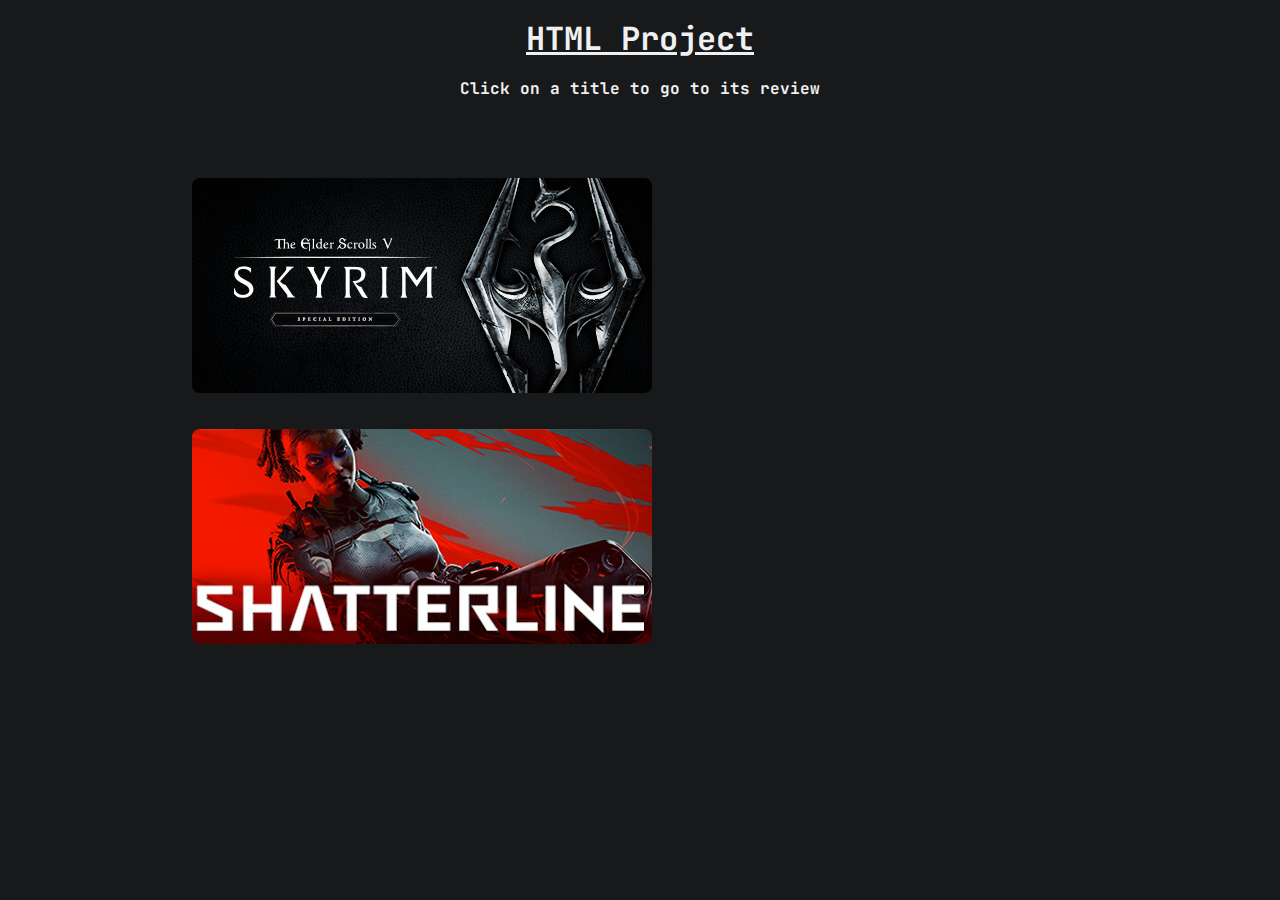
<file: index.html>
<!DOCTYPE html>

<html>
	<head>
		<meta charset="utf-8">
		<title>HTML Project</title>
		<link rel="stylesheet" href="styles/normalize.css">
		<link rel="stylesheet" href="styles/main.css">
	</head>
		
	<body class="hidden">
		<h1 class="pageHeading">HTML Project</h1>

		<h4 class="pageDescription">Click on a title to go to its review</h4>

		<div class="gameSection" id="gameSection">
			<a id="slide" href="skyrim.html"><img class="gameImage" src="assets/Skyrim.jpg" alt="Skyrim Cover"></a>
			<a id="slide" href="shatterline.html"><img class="gameImage" src="assets/Shatterline.jpg" alt="Skyrim Cover"></a>	
		</div>
	</body>
</html>

<script>
	document.body.className = "visible";
</script>
</file>
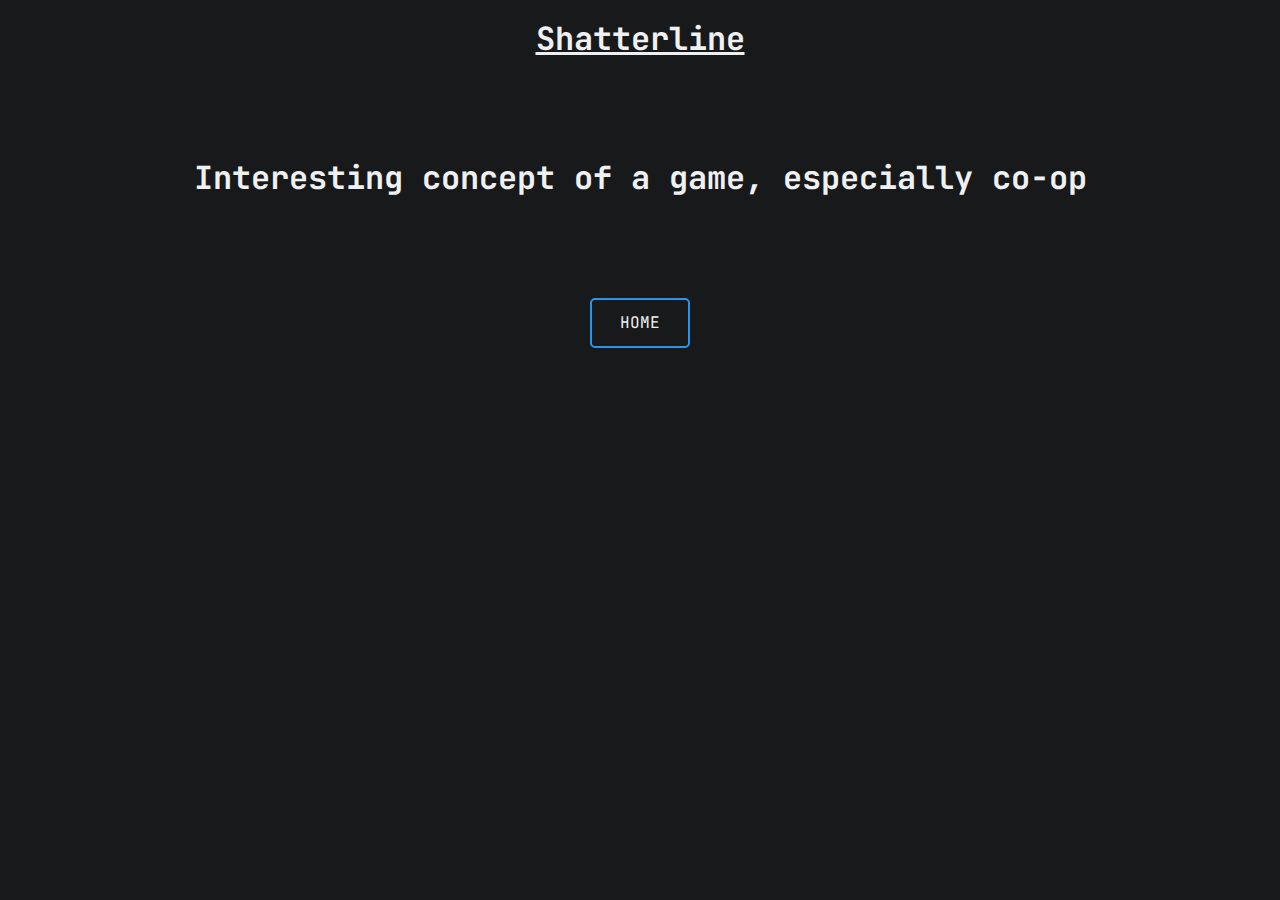
<file: shatterline.html>
<!DOCTYPE html>

<html>
	<head>
		<meta charset="utf-8">
		<title>HTML Project</title>
		<link rel="stylesheet" href="styles/normalize.css">
		<link rel="stylesheet" href="styles/main.css">
	</head>
		
	<body>
		<h1 class="pageHeading">Shatterline</h1>

		
		<div class="gameSection center">
			<h1>Interesting concept of a game, especially co-op</h1>
		</div>

		<div class="center"><button class="homeButton" onclick="location.href='index.html'">HOME</button></div>
	</body>
</html>
</file>
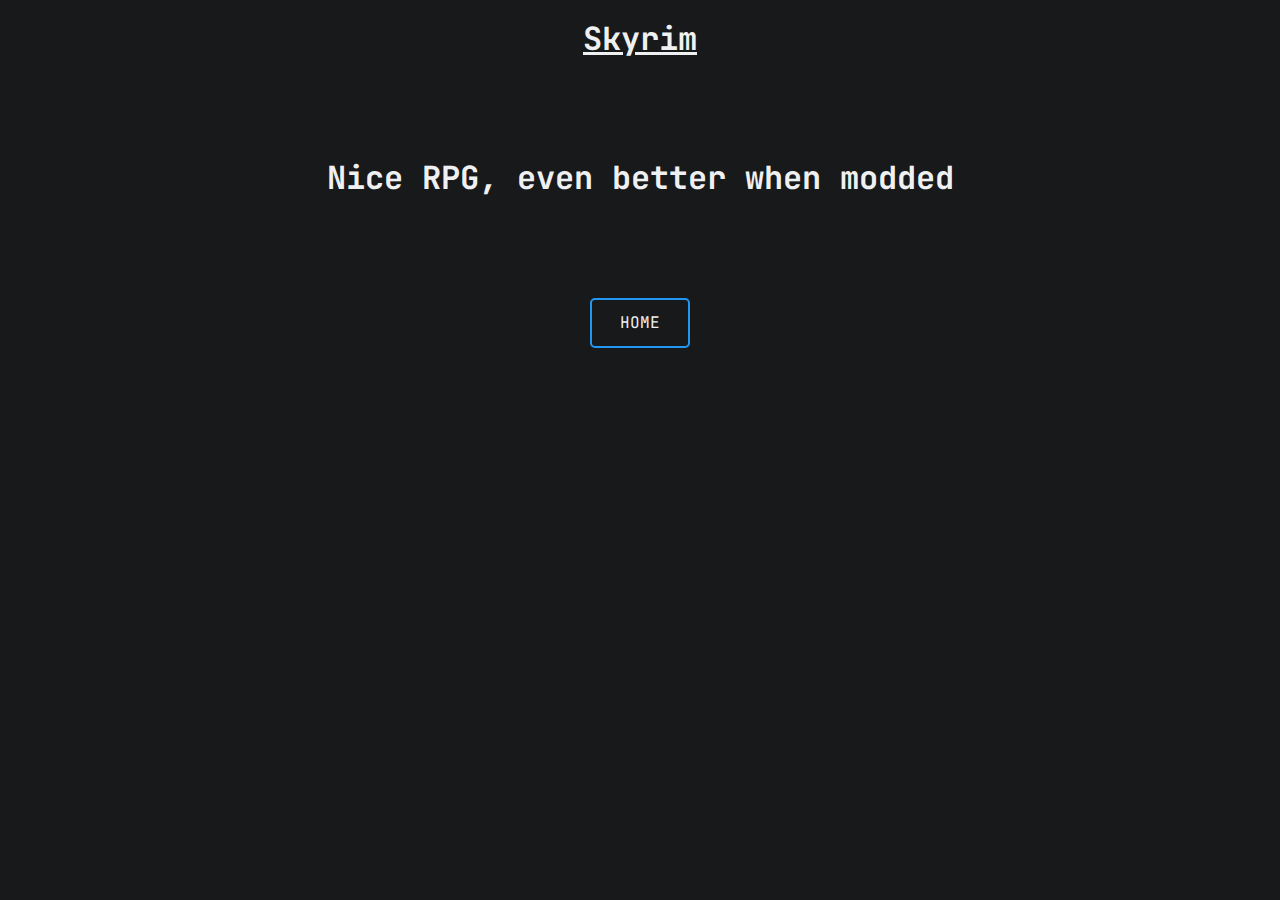
<file: skyrim.html>
<!DOCTYPE html>

<html>
	<head>
		<meta charset="utf-8">
		<title>HTML Project</title>
		<link rel="stylesheet" href="styles/normalize.css">
		<link rel="stylesheet" href="styles/main.css">
	</head>
		
	<body>
		<h1 class="pageHeading">Skyrim</h1>

		
		<div class="gameSection center">
			<h1>Nice RPG, even better when modded</h1>
		</div>

		<div class="center"><button class="homeButton" onclick="location.href='index.html'">HOME</button></div>
	</body>
</html>
</file>
<file: styles/main.css>
/* Jetbrains Mono font */
@import url("https://fonts.googleapis.com/css2?family=JetBrains+Mono:ital,wght@0,400;0,700;1,400;1,700&display=swap");

.hidden {
	opacity: 0;
}

.visible {
	opacity: 1;
	transition: opacity 1s ease-out;
}

* {
	
	transition: 1s;
}

body {
	background-color: #18191A;
	color: #EFF0F1;
	font-family: "Jetbrains Mono", monospace;
}

.pageHeading {
	color: #EFF0F1;
	text-align: center;
	text-decoration: underline;
}

.pageDescription {
	color: #EFF0F1;
	text-align: center;
}

.gameSection {
	margin: 5rem 10rem;
}

.gameImage {
	margin-bottom: 2rem;
	margin-left: 2rem;
	margin-right: 2rem;
	border-radius: 8px;

	transition: 0.5s;

	cursor: pointer;
}

.gameImage:hover {
	transform: scale(1.15);
}

.homeButton {
	border: 2px solid #2196F3;
	border-radius: 5px;
	color: dodgerblue;
	background-color: inherit;
	color: #EFF0F1;
	padding: 14px 28px;
	font-size: 16px;
	cursor: pointer;
}

.homeButton:hover {
	background: #2196F3;
	color: #FFFFFF;
}

.center {
	display: flex;
	justify-content: center;
	align-items: center;
}
</file>
